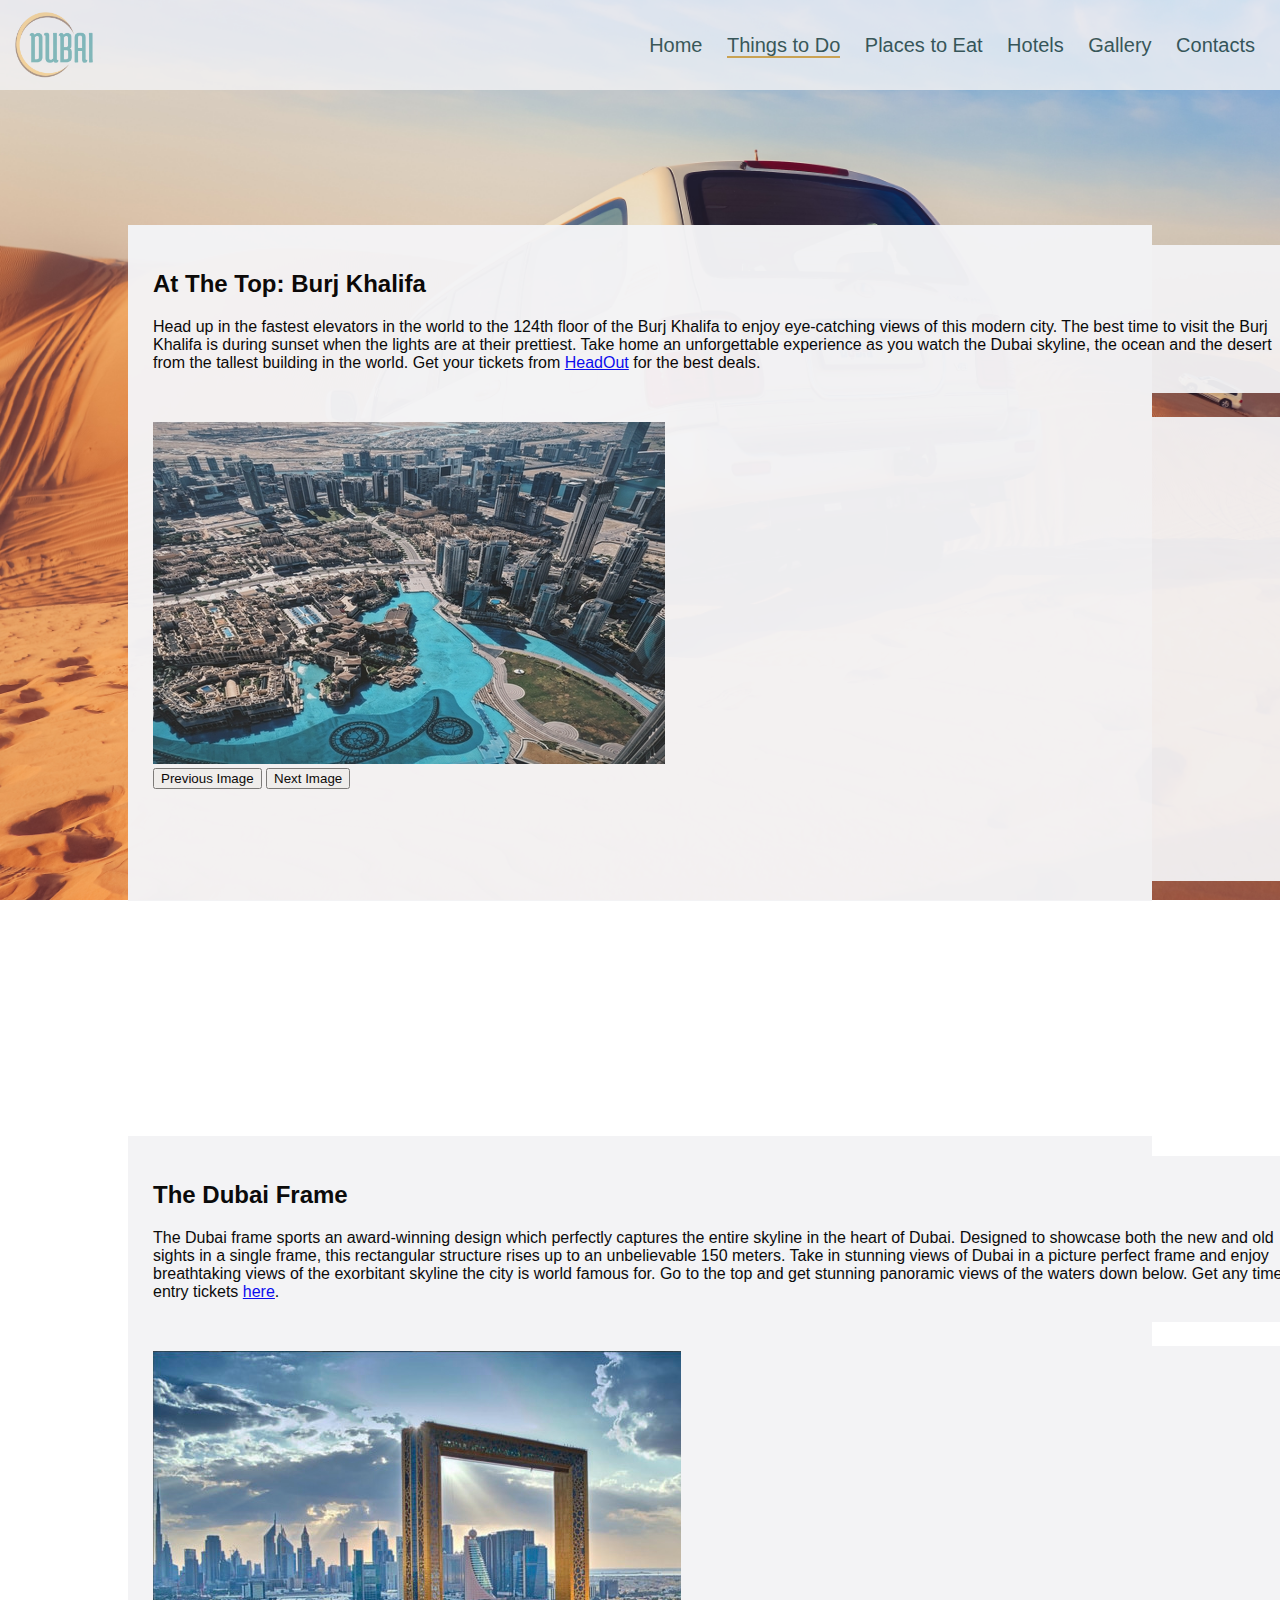
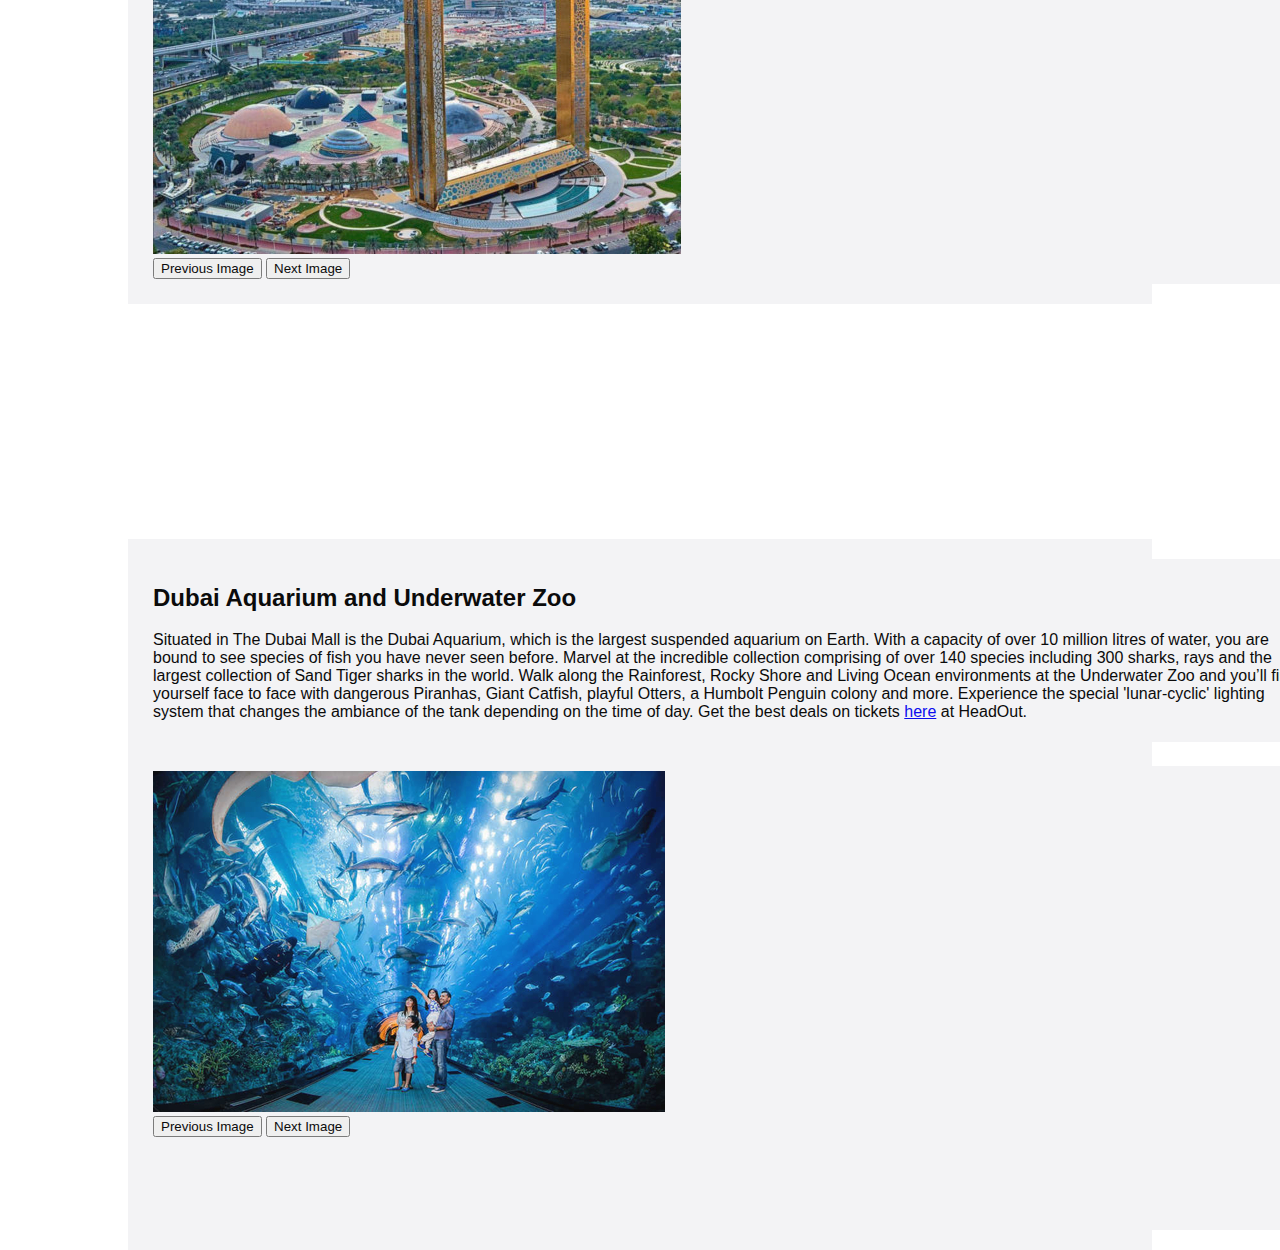
<file: activities.html>
<!DOCTYPE html>
<html lang="en">
<head>
    <meta charset="UTF-8">
    <meta name="viewport" content="width=device-width, initial-scale=1.0">
    <link rel="stylesheet" href="assets/css/activities-style.css">
    <script src="activities.js"></script>
    <title>Things to Do - Around Dubai</title>
</head>
<body>

    <nav class="homepage-navbar">
        <div class="navbar-logo">
            <a href="index.html"><img src="assets/images/dubai-logo.png" alt="Logo"></a>
        </div>
        <div class="navbar">
            <ul class="navbar-list">
                <li class="nav-element"><a href="index.html">Home</a></li>
                <li class="nav-element"><a class='active-page' href="activities.html">Things to Do</a></li>
                <li class="nav-element"><a href="places_to_eat.html">Places to Eat</a></li>
                <li class="nav-element"><a href="hotels.html">Hotels</a></li>
                <li class="nav-element"><a href="gallery.html">Gallery</a></li>
                <li class="nav-element"><a href="contact.html">Contacts</a></li>
            </ul>
        </div>
    </nav>
    

    <div class="activity">
        <div class="mainText">
            <h2>At The Top: Burj Khalifa</h2>
            <p>
                Head up in the fastest elevators in the world to the 124th floor of the Burj Khalifa to enjoy eye-catching 
                views of this modern city. The best time to visit the Burj Khalifa is during sunset when the lights are at 
                their prettiest. Take home an unforgettable experience as you watch the Dubai skyline, the ocean and the 
                desert from the tallest building in the world. Get your tickets from <a href="https://atthetop.headout.com/tour/1866/united-arab-emirates/dubai/burj-khalifa-at-the-top-level-124-125">
                HeadOut</a> for the best deals.
            </p>
        </div>
        <div class="divImg">
            <img id="burj" src="assets/images/burj2.jpg" alt="Burj Khalifa">
            <input type="button" onclick="prevImage()" value="Previous Image"/>
            <input type="button" onclick="nextImage()" value="Next Image"/>
        </div>
        <div class="divMap">
                <iframe src="https://www.google.com/maps/embed?pb=!1m18!1m12!1m3!1d3610.1786539269224!2d55.27218771500953!3d25.197196983896188!2m3!1f0!2f0!3f0!3m2!1i1024!2i768!4f13.1!3m3!1m2!1s0x3e5f43348a67e24b%3A0xff45e502e1ceb7e2!2sBurj%20Khalifa!5e0!3m2!1sen!2sae!4v1575728719440!5m2!1sen!2sae" width="600" height="450"  style
                ="border:0;" allowfullscreen=""></iframe>
        </div>
    </div>

    <div class="activity">
        <div class="mainText">
            <h2>The Dubai Frame</h2>
            <p>
                The Dubai frame sports an award-winning design which perfectly captures the entire skyline in the heart of 
                Dubai. Designed to showcase both the new and old sights in a single frame, this rectangular structure rises
                up to an unbelievable 150 meters. Take in stunning views of Dubai in a picture perfect frame and enjoy 
                breathtaking views of the exorbitant skyline the city is world famous for. Go to the top and get stunning 
                panoramic views of the waters down below. Get any time entry tickets <a href="https://atthetop.headout.com/tour/8541/united-arab-emirates/dubai/dubai-frame-anytime-entry-tickets">here</a>.
            </p>
        </div>
        <div class="divImg">
            <img id="frame" src="assets/images/frame1.jpg" alt="Dubai Frame">
            <input type="button" onclick="prevImage()" value="Previous Image"/>
            <input type="button" onclick="nextImage()" value="Next Image"/>
        </div>
        <div class="divMap">
                <iframe src="https://www.google.com/maps/embed?pb=!1m18!1m12!1m3!1d3609.040525413689!2d55.29817521475964!3d25.235559983878385!2m3!1f0!2f0!3f0!3m2!1i1024!2i768!4f13.1!3m3!1m2!1s0x3e5f42db20d99d41%3A0xf93035af01a85798!2sDubai%20Frame!5e0!3m2!1sen!2sae!4v1575730301076!5m2!1sen!2sae" width="600" height="450" style=
                "border:0;" allowfullscreen=""></iframe>
        </div>
    </div>


    <div class="activity">
        <div class="mainText">
            <h2>Dubai Aquarium and Underwater Zoo</h2>
            <p>
                Situated in The Dubai Mall is the Dubai Aquarium, which is the largest suspended aquarium on Earth. 
                With a capacity of over 10 million litres of water, you are bound to see species of fish you have 
                never seen before. Marvel at the incredible collection comprising of over 140 species including 300 
                sharks, rays and the largest collection of Sand Tiger sharks in the world. Walk along the Rainforest, 
                Rocky Shore and Living Ocean environments at the Underwater Zoo and you’ll find yourself face to face 
                with dangerous Piranhas, Giant Catfish, playful Otters, a Humbolt Penguin colony and more. Experience 
                the special 'lunar-cyclic' lighting system that changes the ambiance of the tank depending on the time 
                of day. Get the best deals on tickets <a href="https://www.addresshotels.com/en/offers/stay-and-save?ds_rl=1255606&gclid=Cj0KCQiAw4jvBRCJARIsAHYewPMUmjToeqz-U5Z4u2oq4lORxcKEGx_TI7rn1YA8biqIrESXTtBYmDQaAmG3EALw_wcB&gclsrc=aw.ds">here</a> at HeadOut.
            </p>
        </div>
        <div class="divImg">
            <img id="aquarium" src="assets/images/aqua2.jpg" alt="Dubai Aquarium">
            <input type="button" onclick="prevImage()" value="Previous Image"/>
            <input type="button" onclick="nextImage()" value="Next Image"/>
        </div>
        <div class="divMap">
            <iframe src="https://www.google.com/maps/embed?pb=!1m18!1m12!1m3!1d3610.169273796172!2d55.276311815042426!3d25.19751338389605!2m3!1f0!2f0!3f0!3m2!1i1024!2i768!4f13.1!3m3!1m2!1s0x3e5f43496ad9c645%3A0x230b55e177a8dd29!2sDubai%20Aquarium%20%26%20Underwater%20Zoo!5e0!3m2!1sen!2sae!4v1575731215865!5m2!1sen!2sae" width="600" height
            ="450" style="border:0;" allowfullscreen=""></iframe>
        </div>
    </div>

    
</body>
</html>
</file>
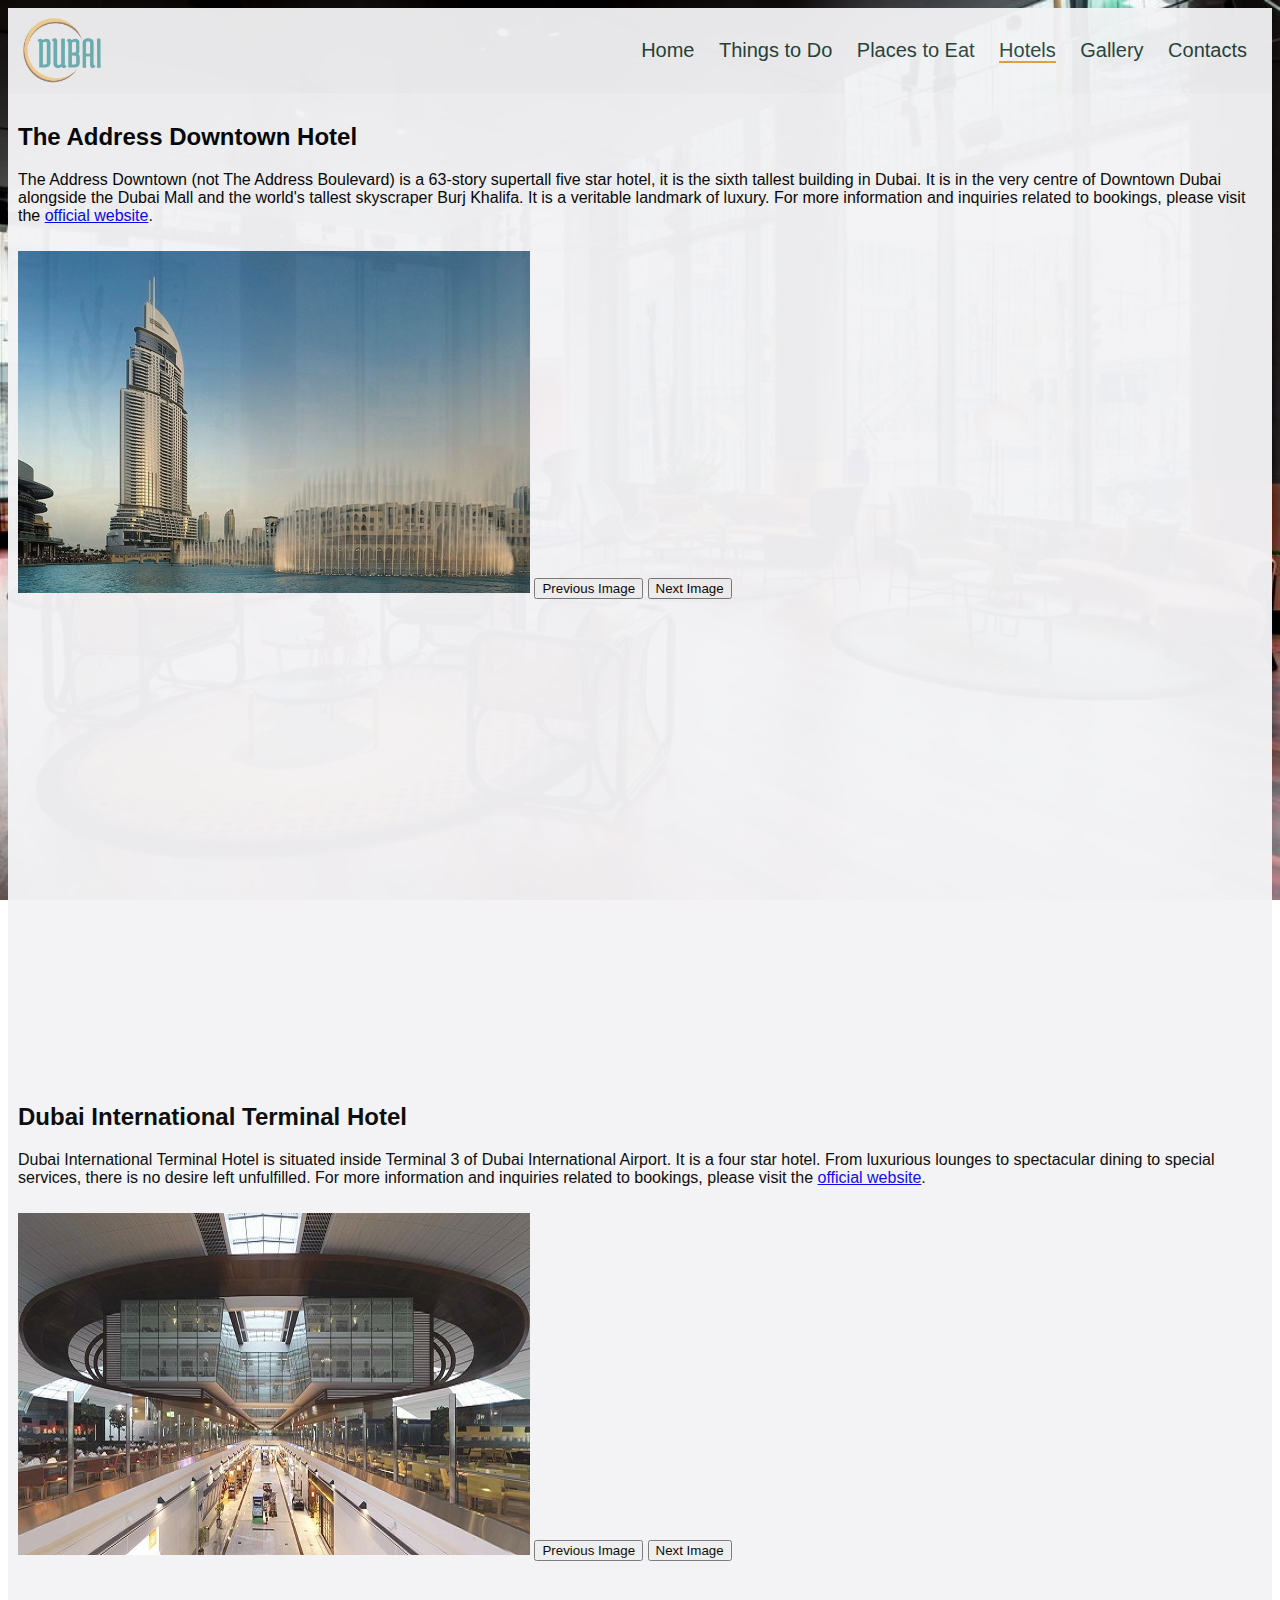
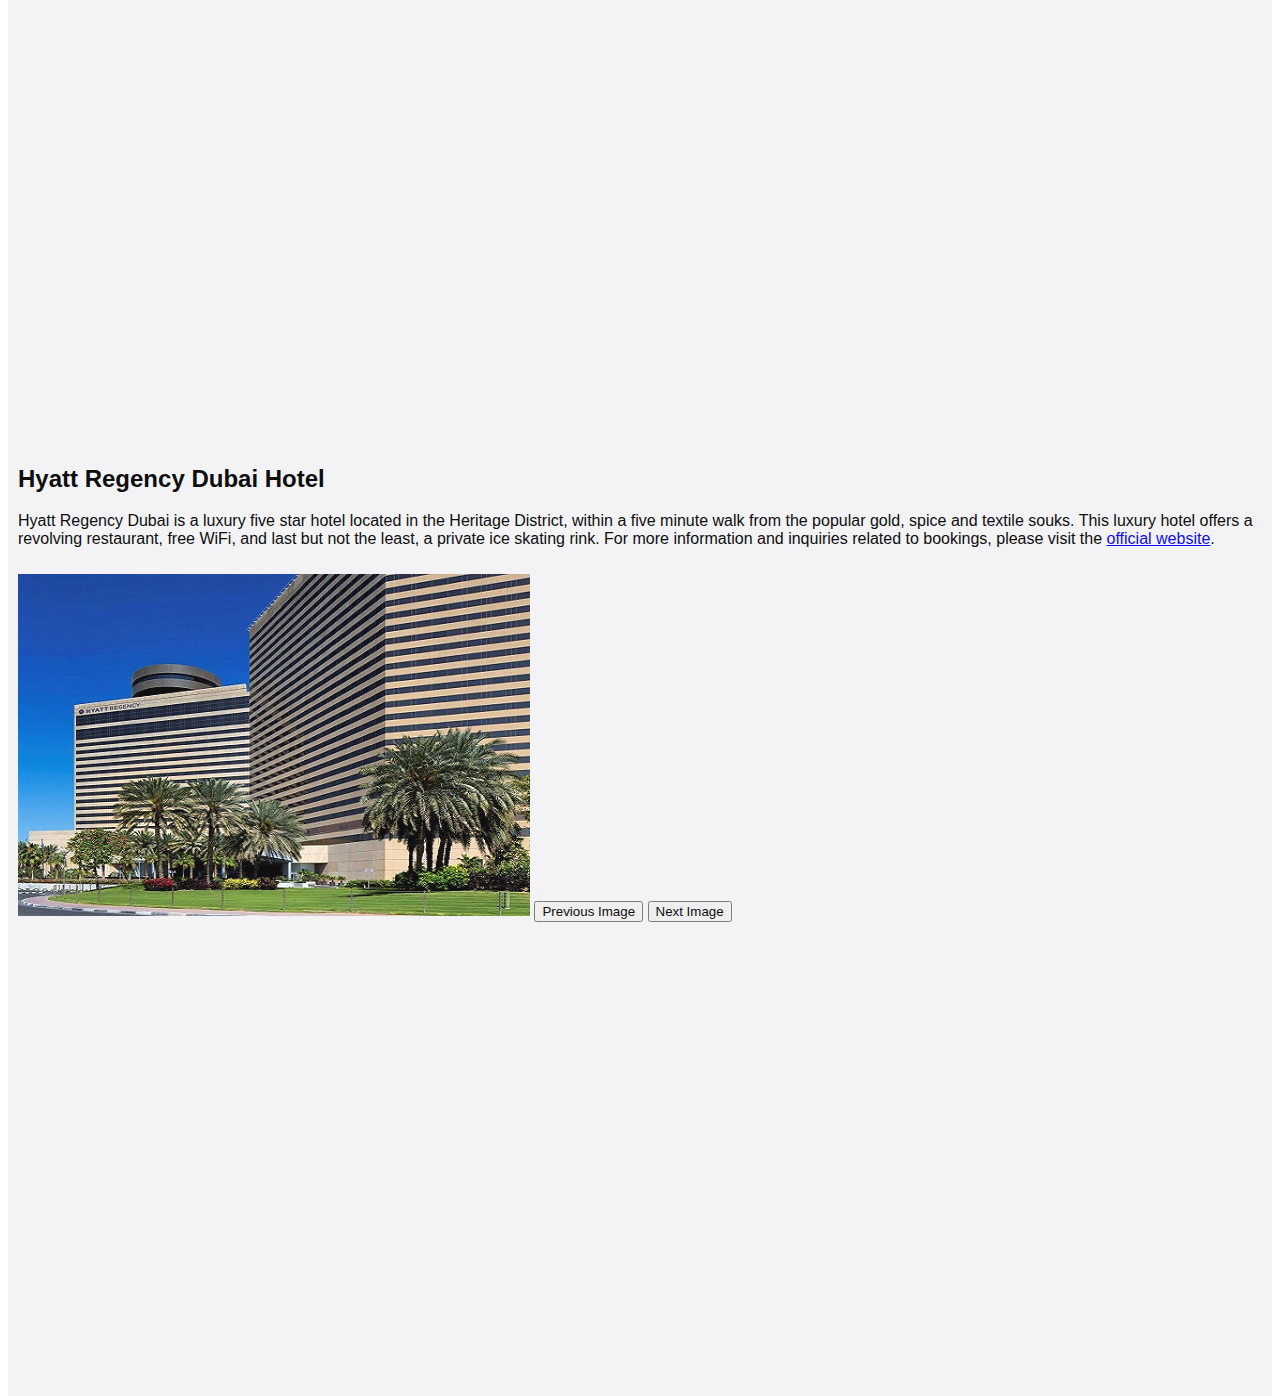
<file: hotels.html>
<!DOCTYPE html>
<html lang="en">
<head>
    <meta charset="UTF-8">
    <meta name="viewport" content="width=device-width, initial-scale=1.0">
    <link rel="stylesheet" type="text/css" href="assets/css/yam-hotels-style.css">
    <script src="hotels.js"></script>
    <title>Hotels - Around Dubai</title>
</head>

<body>
    <nav class="homepage-navbar">
        <div class="navbar-logo">
            <a href="index.html"><img src="assets/images/dubai-logo.png" alt="Logo"></a>
        </div>
        <div class="navbar">
            <ul class="navbar-list">
                <li class="nav-element"><a href="index.html">Home</a></li>
                <li class="nav-element"><a href="activities.html">Things to Do</a></li>
                <li class="nav-element"><a href="places_to_eat.html">Places to Eat</a></li>
                <li class="nav-element"><a class='active-page' href="hotels.html">Hotels</a></li>
                <li class="nav-element"><a href="gallery.html">Gallery</a></li>
                <li class="nav-element"><a href="contact.html">Contacts</a></li>
            </ul>
        </div>
    </nav>


<div class="hotel">
    <div class="mainText">
        <h2>The Address Downtown Hotel</h2>
        <p>
            The Address Downtown (not The Address Boulevard) is a 63-story supertall five star hotel, it is the
            sixth tallest building in Dubai. It is in the very centre of Downtown Dubai alongside the Dubai Mall
            and the world's tallest skyscraper Burj Khalifa. It is a veritable landmark of luxury. For more information
            and inquiries related to bookings, please visit the <a href="https://www.addresshotels.com/en/offers/stay-and-save?ds_rl=1255606&gclid=Cj0KCQiAw4jvBRCJARIsAHYewPMUmjToeqz-U5Z4u2oq4lORxcKEGx_TI7rn1YA8biqIrESXTtBYmDQaAmG3EALw_wcB&gclsrc=aw.ds">official website</a>.
        </p>
    </div>
    <div class="divImg">
        <img id="hotel1_photos" alt="The Address Downtown" src="assets/images/hotels_photo1.jpg">
        <input type="button" onclick="prevImage()" value="Previous Image"/>
        <input type="button" onclick="nextImage()" value="Next Image"/>
    </div>
    <div class="divMap">
    <iframe src="https://www.google.com/maps/embed?pb=!1m14!1m8!1m3!1d14441.137246613785!2d55.279071!3d25.1936328!3m2!1i1024!2i768!4f13.1!3m3!1m2!1s0x0%3A0x7da08b05554a5ee0!2sAddress%20Downtown!5e0!3m2!1sen!2sae!4v1575149892085!5m2!1sen!2sae" width="600" height="450" style="border:0;" allowfullscreen=""></iframe>
    </div>
</div>
<div class="hotel">
    <div class="mainText">
        <h2>Dubai International Terminal Hotel</h2>
        <p>
            Dubai International Terminal Hotel is situated inside Terminal 3 of Dubai International Airport. It is
            a four star hotel. From luxurious lounges to spectacular dining to special services, there is no desire
            left unfulfilled. For more information and inquiries related to bookings, please visit the
            <a href="https://www.dubaiintlhotels.com/">official website</a>.
        </p>
    </div>
    <div class="divImg">
        <img id="hotel2_photos" alt="Dubai Airport Hotel" src="assets/images/hotels_photo6.jpg">
        <input type="button" onclick="prevImage()" value="Previous Image"/>
        <input type="button" onclick="nextImage()" value="Next Image"/>
    </div>
    <div class="divMap">
    <iframe src="https://www.google.com/maps/embed?pb=!1m14!1m8!1m3!1d14434.553758914868!2d55.3608779!3d25.2491001!3m2!1i1024!2i768!4f13.1!3m3!1m2!1s0x0%3A0xe18a0ad4ce78c94d!2sDubai%20international%20hotel!5e0!3m2!1sen!2sae!4v1575209679264!5m2!1sen!2sae" width="600" height="450" style="border:0;" allowfullscreen=""></iframe>
    </div>
</div>
<div class="hotel">
    <div class="mainText">
        <h2>Hyatt Regency Dubai Hotel</h2>
        <p>
            Hyatt Regency Dubai is a luxury five star hotel located in the Heritage District, within a five minute walk
            from the popular gold, spice and textile souks. This luxury hotel offers a revolving restaurant, free WiFi,
            and last but not the least, a private ice skating rink. For more information and inquiries related to
            bookings, please visit the <a href="https://www.hyatt.com/en-US/hotel/united-arab-emirates/hyatt-regency-dubai/dxbrd">official website</a>.
        </p>
    </div>
    <div class="divImg">
        <img id="hotel3_photos" alt="Hyatt Regency Dubai" src="assets/images/hotels_photo11.jpg">
        <input type="button" onclick="prevImage()" value="Previous Image"/>
        <input type="button" onclick="nextImage()" value="Next Image"/>
    </div>
    <div class="divMap">
    <iframe src="https://www.google.com/maps/embed?pb=!1m14!1m8!1m3!1d14431.011420288525!2d55.3044607!3d25.278898!3m2!1i1024!2i768!4f13.1!3m3!1m2!1s0x0%3A0x882429fa533b2eaf!2sHyatt%20Regency%20Dubai!5e0!3m2!1sen!2sae!4v1575211578536!5m2!1sen!2sae" width="600" height="450" style="border:0;" allowfullscreen=""></iframe>
    </div>
</div>
</body>
</html>
</file>
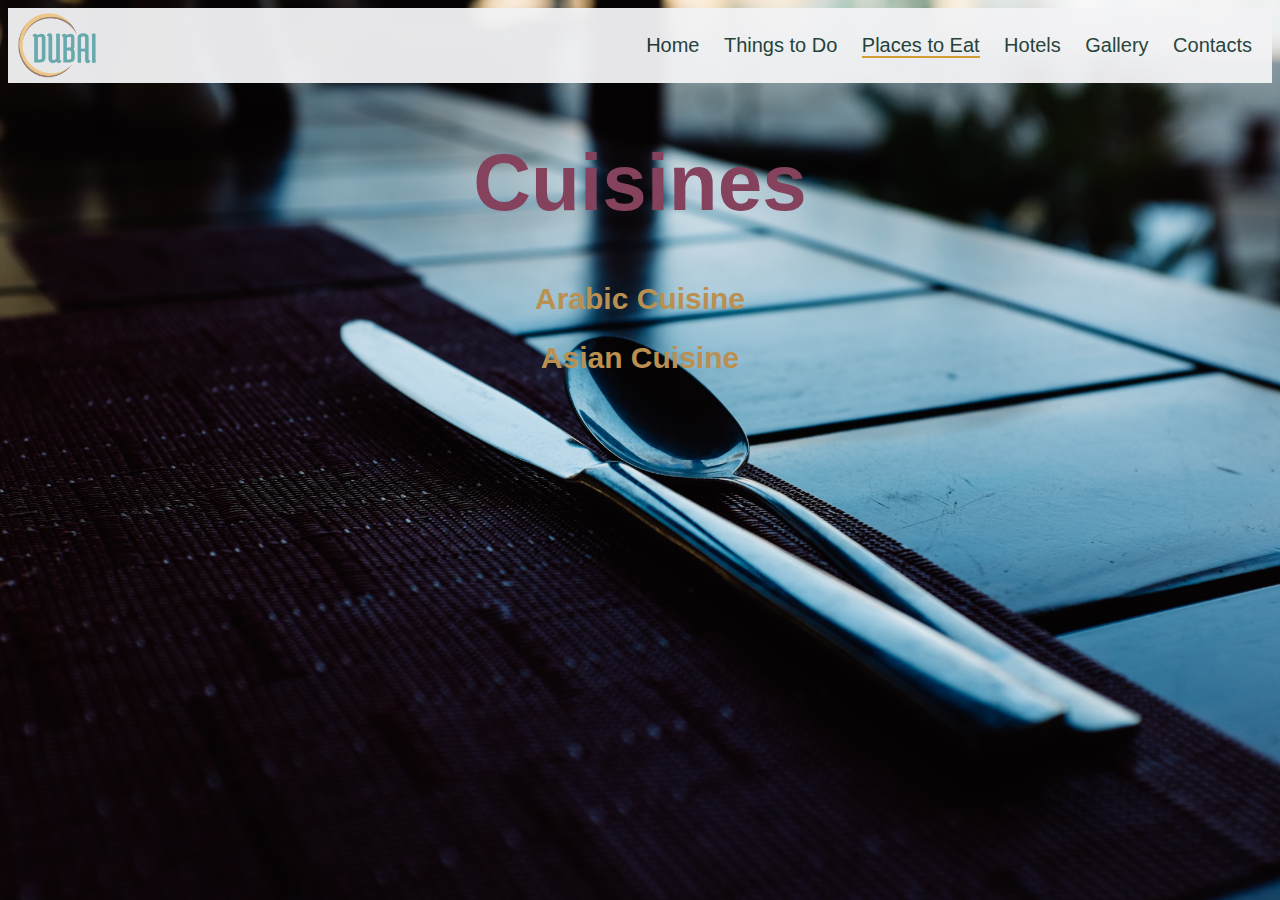
<file: places_to_eat.html>
<!doctype html>
<html lang="en">
<head>
	<meta charset="UTF-8">
	<meta name="viewport" content="width=device-width, initial-scale=1.0">
	<link rel="stylesheet" type="text/css" href="assets/css/yam-places-to-eat-style.css">
	<title>Places to Eat - Around Dubai</title>
</head>
<body>

	<nav class="homepage-navbar">
		<div class="navbar-logo">
			<a href="index.html"><img src="assets/images/dubai-logo.png" alt="Logo"></a>
		</div>
		<div class="navbar">
			<ul class="navbar-list">
				<li class="nav-element"><a href="index.html">Home</a></li>
				<li class="nav-element"><a href="activities.html">Things to Do</a></li>
				<li class="nav-element"><a class='active-page' href="places_to_eat.html">Places to Eat</a></li>
				<li class="nav-element"><a href="hotels.html">Hotels</a></li>
				<li class="nav-element"><a href="gallery.html">Gallery</a></li>
				<li class="nav-element"><a href="contact.html">Contacts</a></li>
			</ul>
		</div>
	</nav>


<div class="title1">
	<div>
		<h1>Cuisines</h1>
	</div>
	<div class="title2">
		<div class="zoom">
			<h2><a href="arabic_cuisine.html">Arabic Cuisine</a></h2>
		</div>
	</div>
	<div class="title2">
		<div class="zoom">
			<h2><a href="asian_cuisine.html">Asian Cuisine</a></h2>
		</div>
	</div>
</div>
</body>
</html>
</file>
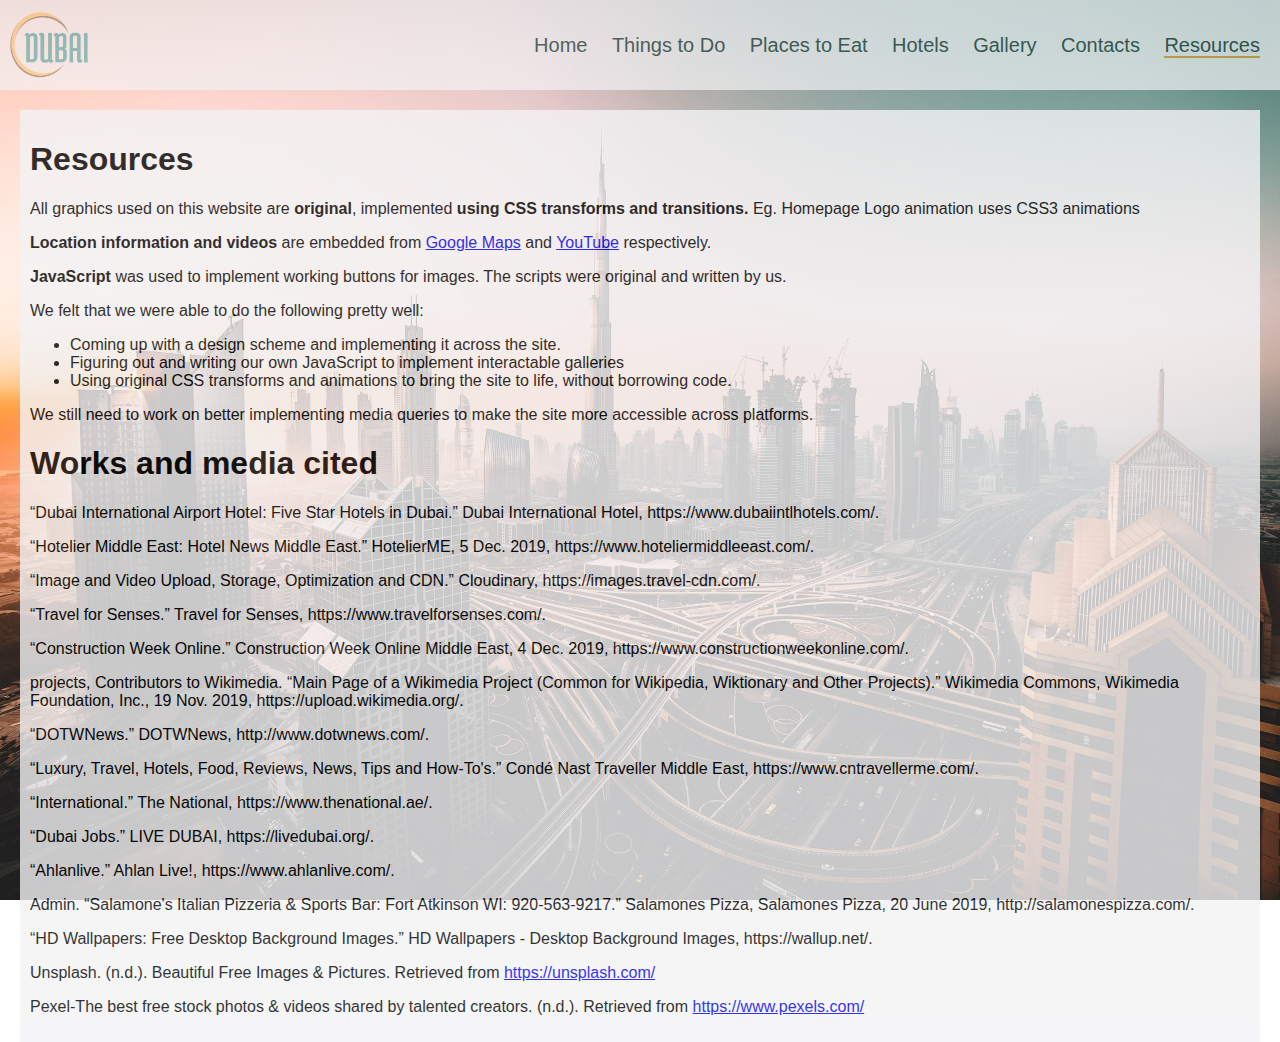
<file: resources.html>
<!DOCTYPE html>
<html lang="en">
<head>
    <meta charset="UTF-8">
    <meta name="viewport" content="width=device-width, initial-scale=1.0">
    <title>Resources - Around Dubai</title>
    <link rel="stylesheet" href="assets/css/style.css">
</head>
<body>
    <nav class="homepage-navbar">
        <div class="navbar-logo">
            <a href="index.html"><img src="assets/images/dubai-logo.png" alt="Logo"></a>
        </div>
        <div class="navbar">
            <ul class="navbar-list">
                <li class="nav-element"><a href="index.html">Home</a></li>
                <li class="nav-element"><a href="activities.html">Things to Do</a></li>
                <li class="nav-element"><a href="places_to_eat.html">Places to Eat</a></li>
                <li class="nav-element"><a href="hotels.html">Hotels</a></li>
                <li class="nav-element"><a href="gallery.html">Gallery</a></li>
                <li class="nav-element"><a href="contact.html">Contacts</a></li>
                <li class="nav-element"><a class='active-page' href="resources.html">Resources</a></li>

            </ul>
        </div>
    </nav>

    <div class="works">
        <h1>Resources</h1>
        <p>All graphics used on this website are <strong>original</strong>, implemented <strong>using CSS transforms and transitions.</strong> Eg. Homepage Logo animation uses CSS3 animations</p>
        <p><strong>Location information and videos</strong> are embedded from <a href="http://maps.google.com/">Google Maps</a> and <a href="https://www.youtube.com/">YouTube</a> respectively.</p>
        <p><strong>JavaScript</strong> was used to implement working buttons for images. The scripts were original and written by us.</p>

        <p>We felt that we were able to do the following pretty well:
            <ul>
                <li>Coming up with a design scheme and implementing it across the site.</li>
                <li>Figuring out and writing our own JavaScript to implement interactable galleries</li>
                <li>Using original CSS transforms and animations to bring the site to life, without borrowing code.</li>
            </ul>
        </p>
        <p>
            We still need to work on better implementing media queries to make the site more accessible across platforms.
        </p>
        <h1>Works and media cited</h1>
            <p>
            “Dubai International Airport Hotel: Five Star Hotels in Dubai.” Dubai International Hotel, https://www.dubaiintlhotels.com/.
            </p>
            <p>
            “Hotelier Middle East: Hotel News Middle East.” HotelierME, 5 Dec. 2019, https://www.hoteliermiddleeast.com/.
            </p>
            <p>
            “Image and Video Upload, Storage, Optimization and CDN.” Cloudinary, https://images.travel-cdn.com/.
            </p>
            <p>
            “Travel for Senses.” Travel for Senses, https://www.travelforsenses.com/.
            </p>
            <p>
            “Construction Week Online.” Construction Week Online Middle East, 4 Dec. 2019, https://www.constructionweekonline.com/.
            </p>
            <p>
            projects, Contributors to Wikimedia. “Main Page of a Wikimedia Project (Common for Wikipedia, Wiktionary and Other Projects).” Wikimedia Commons, Wikimedia Foundation, Inc., 19 Nov. 2019, https://upload.wikimedia.org/.
            </p>
            <p>
            “DOTWNews.” DOTWNews, http://www.dotwnews.com/.
            </p>
            <p>
            “Luxury, Travel, Hotels, Food, Reviews, News, Tips and How-To's.” Condé Nast Traveller Middle East, https://www.cntravellerme.com/.
            </p>
            <p>
            “International.” The National, https://www.thenational.ae/.
            </p>
            <p>
            “Dubai Jobs.” LIVE DUBAI, https://livedubai.org/.
            </p>
            <p>
            “Ahlanlive.” Ahlan Live!, https://www.ahlanlive.com/.
            </p>
            <p>
            Admin. “Salamone's Italian Pizzeria & Sports Bar: Fort Atkinson WI: 920-563-9217.” Salamones Pizza, Salamones Pizza, 20 June 2019, http://salamonespizza.com/.
            </p>
            <p>
            “HD Wallpapers: Free Desktop Background Images.” HD Wallpapers - Desktop Background Images, https://wallup.net/.
            </p>
            <p>Unsplash. (n.d.). Beautiful Free Images & Pictures. Retrieved from <a href="https://unsplash.com/">https://unsplash.com/</a></p>
            <p>Pexel-The best free stock photos & videos shared by talented creators. (n.d.). Retrieved from <a href="https://www.pexels.com/">https://www.pexels.com/</a></p>
    </div>
</body>
</html>
</file>
<file: assets/css/activities-style.css>
html{
    background: url(../images/activities-background.jpg) no-repeat center center fixed; 
    background-size: cover;
    width: 100%;
    height: 100vh;
    font-family: 'Lucida Sans', 'Lucida Sans Regular', 'Lucida Grande', 'Lucida Sans Unicode', Geneva, Verdana, sans-serif;
}


@media screen and (min-width: 1025px) {
  
    body{
        margin: 0 0;
        width: 100%;
        height: 100%;
        display: grid;
        grid-template-columns: auto;
        grid-template-rows: 10% auto;
        align-items: stretch;
    }
    

    .homepage-navbar{
        clear:both;
        overflow:hidden;
        display: flex;
        align-items: center;
        justify-content: space-between;
        flex-direction: row;
        list-style-type: none;
        background-color: #f3f3f5;
        opacity: 0.8;
        grid-column: 1 / 2;
        grid-row: 1 / 2;
    }
      
    .navbar-list{
        float:right;
        padding-right: 10px;
    }
      
    .navbar-logo img{
        float:left;
        max-height: 100%;
        padding: 5px;
        padding-left: 10px;
        width: auto;
        max-width: 80px;
        max-height: 80px;
    }

    .navbar-list li{
        display: inline;
        padding: 10px;
        font-size: 20px;
    }

    .nav-element a{
        text-decoration: none;
        color: #203d35;
    }

    .nav-element a:hover{
        color: #da9e2e;
    }

    .active-page{
        border-bottom: 2px solid #da9e2e;
    }

    .homepage-main-content{
        height: 100%;
        width: auto;
        background-color: rgba(0, 0, 0, 0.6);
        display: flex;
        align-items: stretch;
        justify-content: center;
        z-index: -1;
    }

    .activity{
        background-color: #f3f3f5;
		opacity: 0.98; 
        background-size: cover;
        padding: 20px;
        display: grid;
        grid-template-columns: 1fr 1fr;
        grid-gap: 1.5em;
        grid-template-areas:
                "mainText mainText"
                "divImg divMap";
        margin: 15vh 10% 100px;
    }

    div{
        background-color: #f3f3f5;
        opacity: 0.97; 
        background-size: cover;
        padding: 5px;
    }
    .zoom{
        width:auto;
        height:auto;
        transition-duration: 1s;
        transition-timing-function: ease;
    }
    .zoom:hover{
        transform: scale(1.2);
    }

    .mainText{
        grid-area: mainText;
    }

    .divImg{
        grid-area: divImg;
    }

    .divMap{
        grid-area: divMap;
    }
}
  

@media screen and (min-width: 320px) and (max-width: 1024px) {

    body{
        margin: 0 0;
        width: 100%;
        height: 100%;
        display: grid;
        grid-template-columns: auto;
        grid-template-rows: 30% auto;
        align-items: stretch;
    }

    .homepage-navbar{
        clear:both;
        overflow:hidden;
        display: flex;
        align-items: center;
        justify-content: center;
        flex-direction: column;
        list-style-type: none;
        background-color: #f3f3f5;
        opacity: 0.7;
    }

    .navbar-list{
        float:right;
        padding-right: 10px;
    }
      
    .navbar-logo img{
        float:left;
        max-height: 100%;
        padding: 5px;
        padding-left: 10px;
        width: auto;
        max-width: 80px;
        max-height: 80px;
    }

    .navbar-list li{
        display: inline;
        padding: 10px;
        font-size: 20px;
    }

    .nav-element a{
        margin-bottom: 0px;
        text-decoration: none;
        color: #203d35;
    }

    .nav-element a:hover{
        color: #da9e2e;
    }

    .active-page{
        border-bottom: 2px solid #da9e2e;
    }

    .activity{
        background-color: #f3f3f5;
		opacity: 0.98; 
        background-size: cover;
        padding: 20px;
        display: grid;
        grid-template-columns: 1fr 1fr;
        grid-gap: 1.5em;
        grid-template-areas:
                "mainText mainText"
                "divImg divMap";
        margin: 15vh 10% 100px;
    }

    div{
        background-color: #f3f3f5;
        opacity: 0.97; 
        background-size: cover;
        padding: 5px;
    }
    .zoom{
        width:auto;
        height:auto;
        transition-duration: 1s;
        transition-timing-function: ease;
    }
    .zoom:hover{
        transform: scale(1.2);
    }

    .mainText{
        grid-area: mainText;
    }

    .divImg{
        grid-area: divImg;
    }
    
    .divMap{
        grid-area: divMap;
    }
}
</file>
<file: assets/css/yam-hotels-style.css>
html
{
    background: url(../images/hotel_photo.jpg) no-repeat center center fixed;
    background-size: cover;
    width: 100%;
    height: 100%;
    font-family: 'Lucida Sans', 'Lucida Sans Regular', 'Lucida Grande', 'Lucida Sans Unicode', Geneva, Verdana, sans-serif; margin:0
}
.mainText
{
    grid-area: mainText;
}
.divImg
{
    grid-area: divImg;
}
.divMap
{
    grid-area: divMap;
}


/* Navbar styling */
.homepage-navbar{
	clear:both;
	overflow:hidden;
	display: flex;
	align-items: center;
	justify-content: space-between;
	flex-direction: row;
	list-style-type: none;
	background-color: #f3f3f5;
	opacity: 0.95; 
	grid-column: 1 / 2;
	grid-row: 1 / 2;
}
	
.navbar-list{
	float:right;
	padding-right: 10px;
}
	
.navbar-logo img{
	float:left;
	max-height: 100%;
	padding: 5px;
	padding-left: 10px;
	width: auto;
	max-width: 80px;
	max-height: 80px;
}

.navbar-list li{
	display: inline;
	padding: 10px;
	font-size: 20px;
}

.nav-element a{
	text-decoration: none;
	color: #203d35;
}

.nav-element a:hover{
	color: #da9e2e;
}

.active-page{
	border-bottom: 2px solid #da9e2e;
}

/* End of Navbar styling */


div
{
    background-color: #f3f3f5;
	opacity: 0.97; 
    background-size: cover;
    padding: 5px;
}
.zoom
{
    width:auto;
    height:auto;
    transition-duration: 1s;
    transition-timing-function: ease;
}
.zoom:hover
{
    transform: scale(1.2);
}
@media only screen and (min-width: 15in)
{
    .hotel
    {
        background-color: #f3f3f5;
		opacity: 0.97; 
        background-size: cover;
        padding: 20px;
        display: grid;
        grid-template-columns: 1fr 1fr;
        grid-gap: 1.5em;
        grid-template-areas:
                "mainText mainText"
                "divImg divMap";
        margin: 15vh 10% 100px;
    }
}
</file>
<file: assets/css/yam-places-to-eat-style.css>
html
{
	background: url(../images/wood_photo.jpg) no-repeat center center fixed;
    background-size: cover;
    width: 100%;
    height: 100%;
    font-family: 'Lucida Sans', 'Lucida Sans Regular', 'Lucida Grande', 'Lucida Sans Unicode', Geneva, Verdana, sans-serif;
}


/* Navbar styling */
.homepage-navbar{
	clear:both;
	overflow:hidden;
	display: flex;
	align-items: center;
	justify-content: space-between;
	flex-direction: row;
	list-style-type: none;
	background-color: #f3f3f5;
	opacity: 0.95; 
	grid-column: 1 / 2;
	grid-row: 1 / 2;
}
	
.navbar-list{
	float:right;
	padding-right: 10px;
}
	
.navbar-logo img{
	float:left;
	max-height: 100%;
	padding: 5px;
	padding-left: 10px;
	width: auto;
	max-width: 80px;
	max-height: 80px;
}

.navbar-list li{
	display: inline;
	padding: 10px;
	font-size: 20px;
}

.nav-element a{
	text-decoration: none;
	color: #203d35;
}

.nav-element a:hover{
	color: #da9e2e;
}

.active-page{
	border-bottom: 2px solid #da9e2e;
}

/* End of Navbar styling */

.title1
{
    text-align: center;
    font-size: 30pt;
    color: rgb(133, 66, 92);
}
.title2
{
    text-align: center;
    font-size: 15pt;
}

a
{
    color: rgb(186, 144, 81);
    text-decoration: none;
}
.zoom
{
    transition-duration: 1s;
    transition-timing-function: ease;
}
.zoom:hover
{
    transform: scale(2);
}
</file>
<file: assets/css/style.css>
html{
    background: url(../images/homepage-background-2.jpg) no-repeat center center fixed; 
    background-size: cover;
    width: 100%;
    height: 100vh;
    font-family: 'Lucida Sans', 'Lucida Sans Regular', 'Lucida Grande', 'Lucida Sans Unicode', Geneva, Verdana, sans-serif;
}

@media screen and (min-width: 1025px) {
  
    body{
        margin: 0 0;
        width: 100%;
        height: 100%;
        display: grid;
        grid-template-columns: auto;
        grid-template-rows: 10% auto;
        align-items: stretch;
    }
    

    .homepage-navbar{
        clear:both;
        overflow:hidden;
        display: flex;
        align-items: center;
        justify-content: space-between;
        flex-direction: row;
        list-style-type: none;
        background-color: #f3f3f5;
        opacity: 0.7;
        grid-column: 1 / 2;
        grid-row: 1 / 2;
    }
      
    .navbar-list{
        float:right;
        padding-right: 10px;
    }
      
    .navbar-logo img{
        float:left;
        max-height: 100%;
        padding: 5px;
        padding-left: 10px;
        width: auto;
        max-width: 80px;
        max-height: 80px;
    }

    .navbar-list li{
        display: inline;
        padding: 10px;
        font-size: 20px;
    }

    .nav-element a{
        text-decoration: none;
        color: #203d35;
    }

    .nav-element a:hover{
        color: #da9e2e;
    }

    .active-page{
        border-bottom: 2px solid #da9e2e;
    }
    
    .homepage-main-content{
        z-index: -3;
        display: grid;
        align-items: center;
        justify-items: center;
    }
    
    .homepage-logo{
        max-width: 80vh;
        overflow: hidden;
        grid-column: 1 / 2;
        grid-row: 2 / 3;
        position: relative;
        opacity: 0.9;

        -webkit-animation-name: fade-in; /* Safari 4.0 - 8.0 */
        -webkit-animation-duration: 3s; /* Safari 4.0 - 8.0 */
        animation-name: fade-in;
        animation-duration: 3s;
    }

    /* Safari 4.0 - 8.0 */
    @-webkit-keyframes fade-in {
    from {opacity: 0; top: 20%;}
    to {opacity: 0.9; top: 0;}
    }

    @keyframes fade-in {
    from {opacity: 0; top: 20%;}
    to {opacity: 0.9; top: 0;}
    }

    .works{
        background-color: #f3f3f5;
        opacity: 0.8; 
        background-size: cover;
        padding: 10px;
        margin: 20px;
    }
}
  

@media screen and (min-width: 320px) and (max-width: 1024px) {

    body{
        margin: 0 0;
        width: 100%;
        height: 100%;
        display: grid;
        grid-template-columns: auto;
        grid-template-rows: 30% auto;
        align-items: stretch;
    }

    .homepage-logo{
        max-width: 80vh;
        overflow: hidden;
        grid-column: 1 / 2;
        grid-row: 2 / 3;
        position: relative;
        left: 10%;
        opacity: 0.9;

        -webkit-animation-name: fade; /* Safari 4.0 - 8.0 */
        -webkit-animation-duration: 3s; /* Safari 4.0 - 8.0 */
        animation-name: fade;
        animation-duration: 3s;
    }

    /* Safari 4.0 - 8.0 */
    @-webkit-keyframes fade {
    from {opacity: 0; top: 20%;}
    to {opacity: 0.9; top: 0;}
    }

    @keyframes fade {
    from {opacity: 0; top: 20%;}
    to {opacity: 0.9; top: 0;}
    }
    

    .homepage-navbar{
        clear:both;
        overflow:hidden;
        display: flex;
        align-items: center;
        justify-content: center;
        flex-direction: column;
        list-style-type: none;
        background-color: #f3f3f5;
        opacity: 0.7;
    }

    .navbar-list{
        float:right;
        padding-right: 10px;
    }
      
    .navbar-logo img{
        float:left;
        max-height: 100%;
        padding: 5px;
        padding-left: 10px;
        width: auto;
        max-width: 80px;
        max-height: 80px;
    }

    .navbar-list li{
        display: inline;
        padding: 10px;
        font-size: 20px;
    }

    .nav-element a{
        margin-bottom: 0px;
        text-decoration: none;
        color: #203d35;
    }

    .nav-element a:hover{
        color: #da9e2e;
    }

    .active-page{
        border-bottom: 2px solid #da9e2e;
    }
}
</file>
